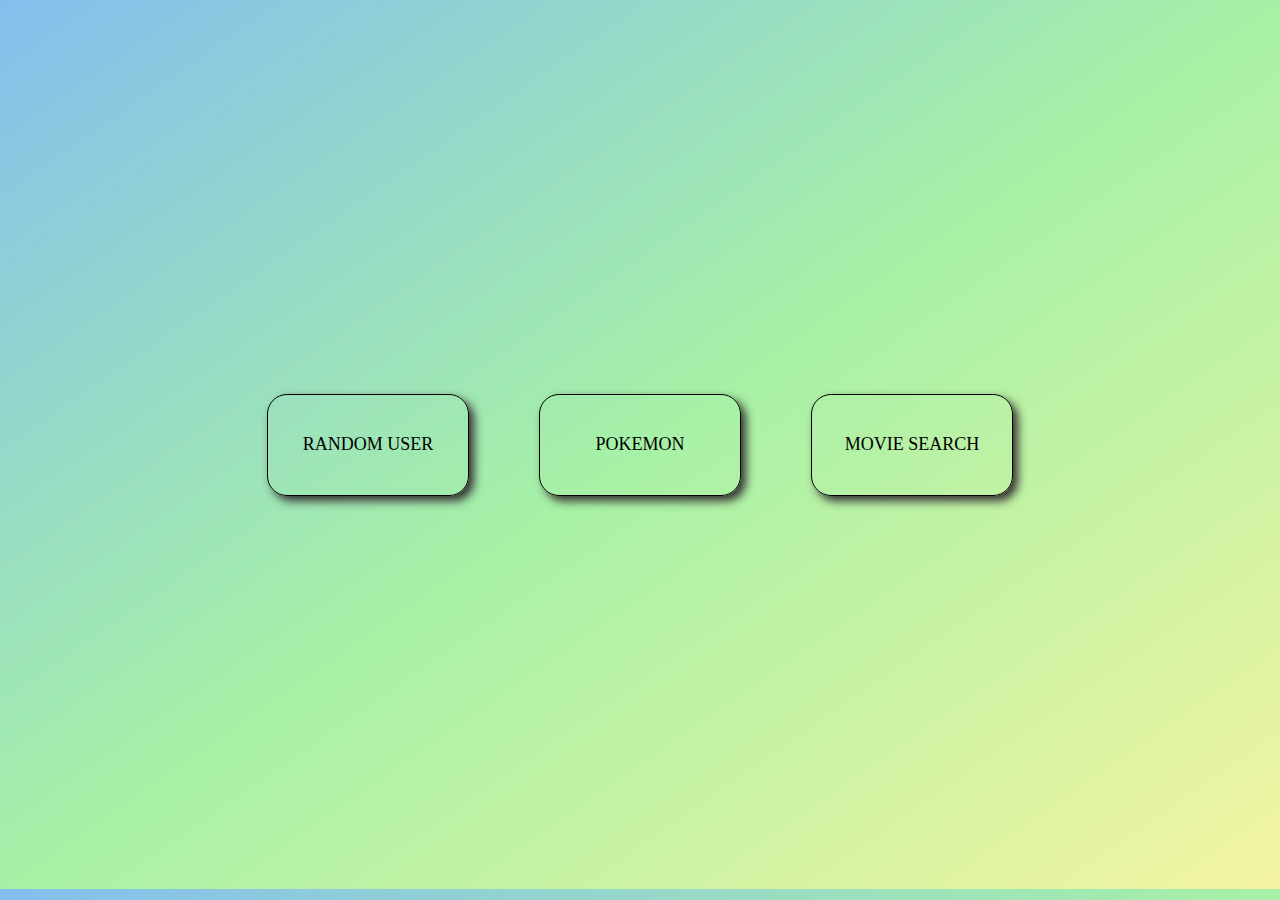
<file: index.html>
<!DOCTYPE html>
<html lang="en">
<head>
    <meta charset="UTF-8">
    <meta name="viewport" content="width=device-width, initial-scale=1.0">
    <title>Sample API's</title>
    <link rel="stylesheet" href="./index.css">
</head>
<body>
    <div class="apis">
        <div class="sub"><a href="./human.html" target="_blank">RANDOM USER</a></div>
        <div class="sub"><a href="./pokemon.html" target="_blank">POKEMON</a></div>
        <div class="sub"><a href="./movie.html" target="_blank">MOVIE SEARCH</a></div>
    </div>
</body>
</html>
</file>
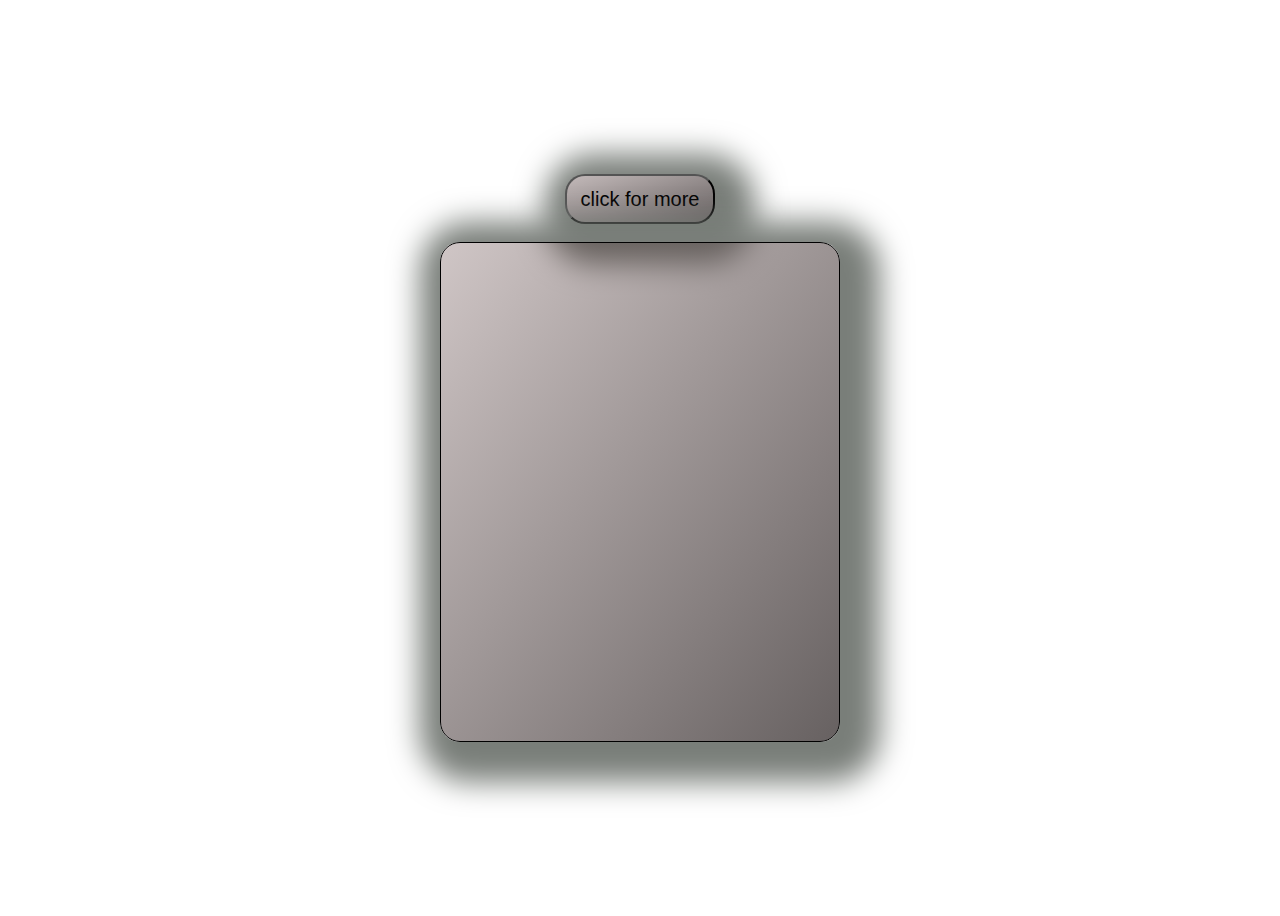
<file: human.html>
<!DOCTYPE html>
<html lang="en">
<head>
    <meta charset="UTF-8">
    <meta name="viewport" content="width=device-width, initial-scale=1.0">
    <title>Random User</title>
    <link rel="stylesheet" href="./human.css">
</head>
<body>
    <div class="click">
        <button id ="btn">click for more</button>
        </div><br>
        <div id="results">
    
        </div>
    <script src="./human.js"></script>
</body>
</html>
</file>
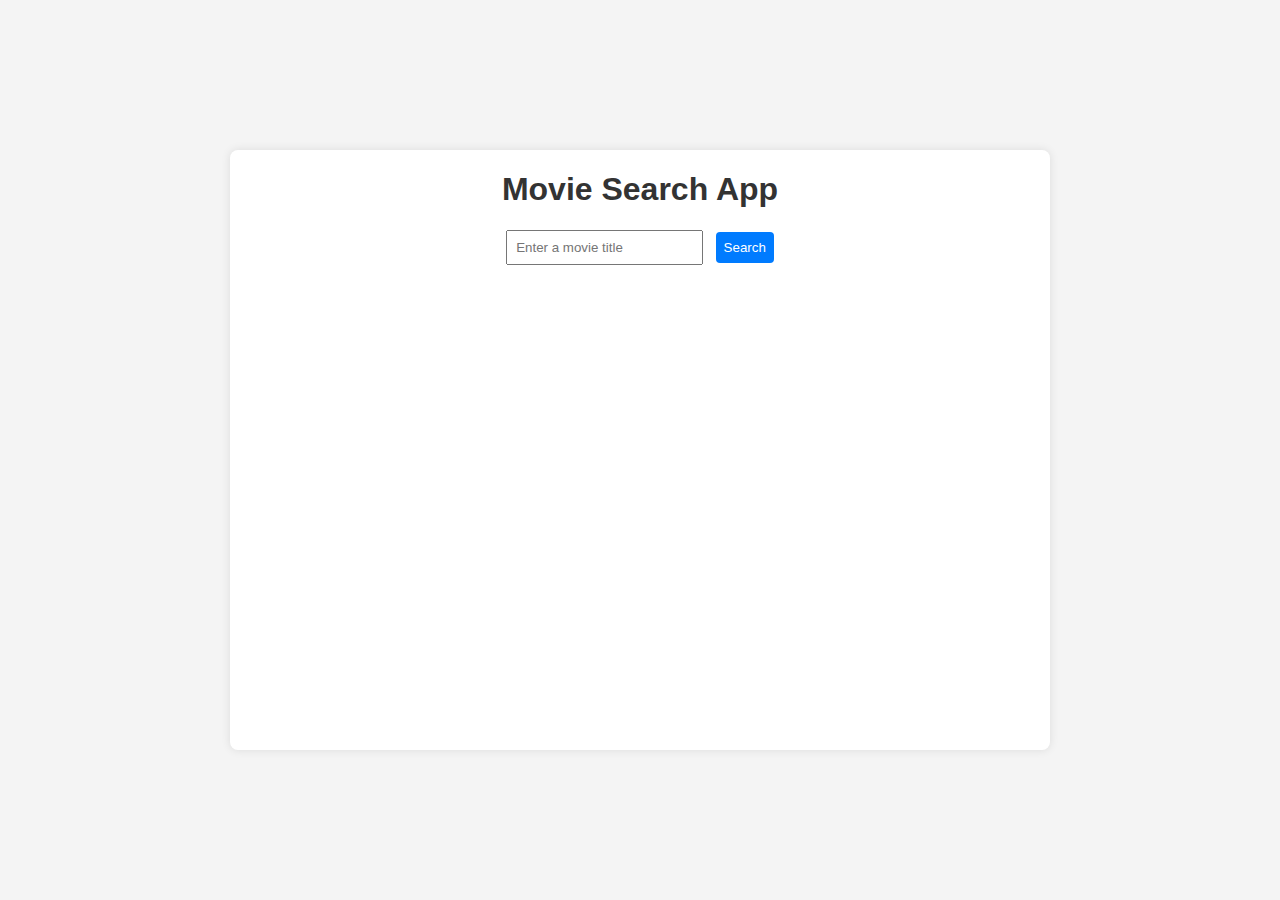
<file: movie.html>
<!DOCTYPE html>
<html lang="en">
<head>
    <meta charset="UTF-8">
    <meta name="viewport" content="width=device-width, initial-scale=1.0">
    <link rel="stylesheet" href="./movie.css">
    <title>Movie Search App</title>
</head>
<body>
    <div class="container">
        <div class="search">
        <h1>Movie Search App</h1>
        <input type="text" id="searchInput" placeholder="Enter a movie title">
        <button onclick="searchMovie()">Search</button>
        </div>
        <div id="movieDetails"></div>
    </div>
    <script src="./movie.js"></script>
</body>
</html>
</file>
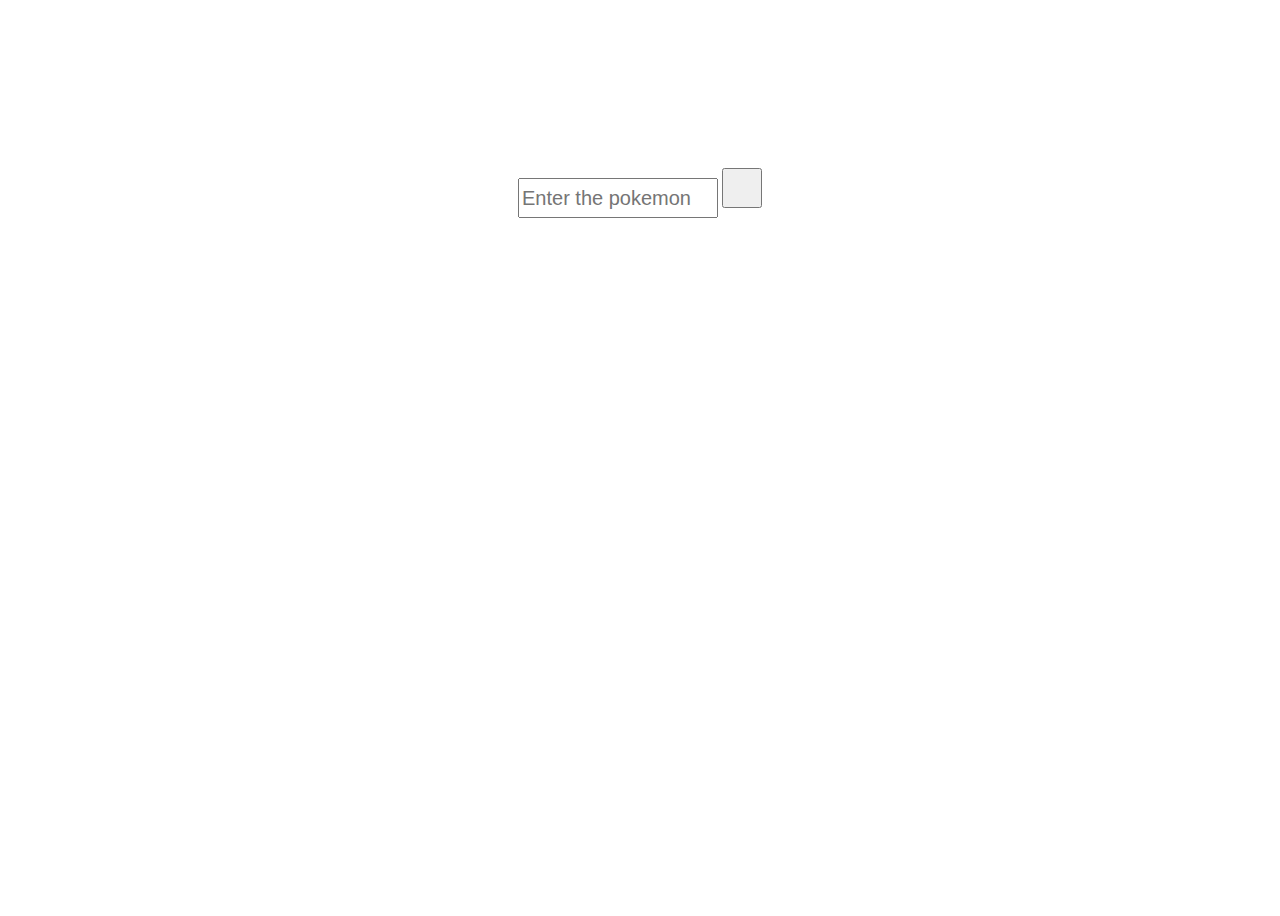
<file: pokemon.html>
<!DOCTYPE html>
<html lang="en">
<head>
    <meta charset="UTF-8">
    <meta name="viewport" content="width=device-width, initial-scale=1.0">
    <title>Pokemon</title>
    <link rel="stylesheet" href="./pokemon.css">
    <link rel="stylesheet" href="https://cdnjs.cloudflare.com/ajax/libs/font-awesome/6.5.1/css/all.min.css"
    integrity="sha512-DTOQO9RWCH3ppGqcWaEA1BIZOC6xxalwEsw9c2QQeAIftl+Vegovlnee1c9QX4TctnWMn13TZye+giMm8e2LwA=="
    crossorigin="anonymous" referrerpolicy="no-referrer" />
</head>
<body id="blur2">
    <div class="input">
        <input type="text" id="inp" placeholder="Enter the pokemon">
        <button id="btn"><i class="fa-solid fa-magnifying-glass"></i></button>
       </div>  <br>
       <div id="md">
       <div class="close"><button onclick="close2()">❎</button></div>
       <div id="results">
        
       </div> 
       </div>
       <script src="./pokemon.js"></script>
</body>
</html>
</file>
<file: index.css>
body
{
    box-sizing: border-box;
    display: flex;
    justify-content: center;
    align-items: center;
    height: 97vh;
    background-image: linear-gradient(to top left,rgb(244, 244, 161),rgb(166, 241, 166),rgb(132, 190, 238));
}
.apis
{
    display: flex;
    justify-content: center;
    gap: 70px;
    align-items: center;
    padding: 50px;
}
.apis a
{
    text-decoration: none;
    color: black;
}
.apis a:hover
{
    color: blue;
}
.apis a:active
{
    color: red;
}
.sub
{
    display: flex;
    justify-content: center;
    align-items: center;
    height: 100px;
    width: 200px;
    border: 1px solid black;
    font-size: 18px;
    border-radius: 20px;
    box-shadow: 5px 5px 10px rgb(53, 50, 50);  
}
.sub:hover
{
    background-color: aliceblue;
}
.sub:active
{
    box-shadow: none;
}
</file>
<file: human.css>
*
{
    box-sizing: border-box;
}
body{
    height: 100vh;
    display: flex;
    flex-direction: column;
    justify-content: center;
    align-items: center;
    background-image: url("https://cdn.mos.cms.futurecdn.net/BfemybeKVXCf9pgX9WCxsc.jpg");
    background-repeat: no-repeat;
    background-size: cover;
    background-position: top left;
    animation: mymove 15s infinite;
}
@keyframes mymove {
    50% {background-position: center;}
}
#results
{
    border: 1px solid black;
    border-radius: 20px;
    box-shadow: 10px 10px 30px 30px rgb(121, 126, 121);
    background-image: linear-gradient(to top left,rgb(103, 97, 97),rgba(45, 3, 3, 0.228));
    background-size: cover;
    padding: 50px;
    height: 500px;
    width: 400px;
    font-size: 20px;
    display: inline;
    color: rgb(255, 255, 255);
}
#btn
{
    height: 50px;
    width: 150px;
    font-size: 20px;
    border-radius: 20px;
    box-shadow: 10px 10px 30px 30px rgb(121, 126, 121);
    background-image: linear-gradient(to top left,rgb(103, 97, 97),rgba(45, 3, 3, 0.228));
    
}
#btn:active
{
    box-shadow: none;
}
</file>
<file: movie.css>
body {
    font-family: 'Arial', sans-serif;
    background-color: #f4f4f4;
    margin: 0;
    display: flex;
    align-items: center;
    justify-content: center;
    height: 100vh;
}

.container {
    text-align: center;
    background-color: #fff;
    border-radius: 8px;
    box-shadow: 0 0 10px rgba(0, 0, 0, 0.1);
    height: 600px;
    width: 700px;
    padding-left: 60px;
    padding-right: 60px;
}

h1 {
    color: #333;
}

input {
    padding: 8px;
    margin-right: 8px;
}

button {
    padding: 8px;
    cursor: pointer;
    background-color: #007bff;
    color: #fff;
    border: none;
    border-radius: 4px;
}

button:hover {
    background-color: #0056b3;
}
</file>
<file: pokemon.css>
*
{
    box-sizing: border-box;
}
body
{
    display: flex;
    flex-direction: column;
    justify-content: center;
    align-items: center;
    height: 100vh;
    background-image: url(https://images.pond5.com/colorful-space-travel-animation-loop-footage-086436368_prevstill.jpeg);
    background-size: cover;
    background-position: top left;
    animation: mymove 10s infinite;
}
@keyframes mymove {
    50%{background-position: center;}
}
.input{
    position: fixed;
    margin-bottom: 530px;
}
#md .close button
{
    margin-left: 360px;
}
#md
{
    display: none;
    border: 1px solid black;
    border-radius: 20px;
    background-image: linear-gradient(to top left,rgb(38, 35, 35),rgba(0, 0, 0, 0.228));
    width: 400px;
    height: 500px;
    margin-top: 30px;
    z-index: 0;
    color: white;
    font-size: 20px;
    padding-bottom: 20px;
}
#results
{
    display: flex;
    flex-direction: column;
    justify-content: center;
    align-items: center;
}
.img
{
    height: 200px;
    width: 200px;
    background-color: rgb(189, 224, 232);
    border-radius: 20px;
}
#inp
{
    height: 40px;
    font-size: 20px;
    width: 200px;
}
#btn
{
    height: 40px;
    width: 40px;
    font-size: 20px;
}
</file>
